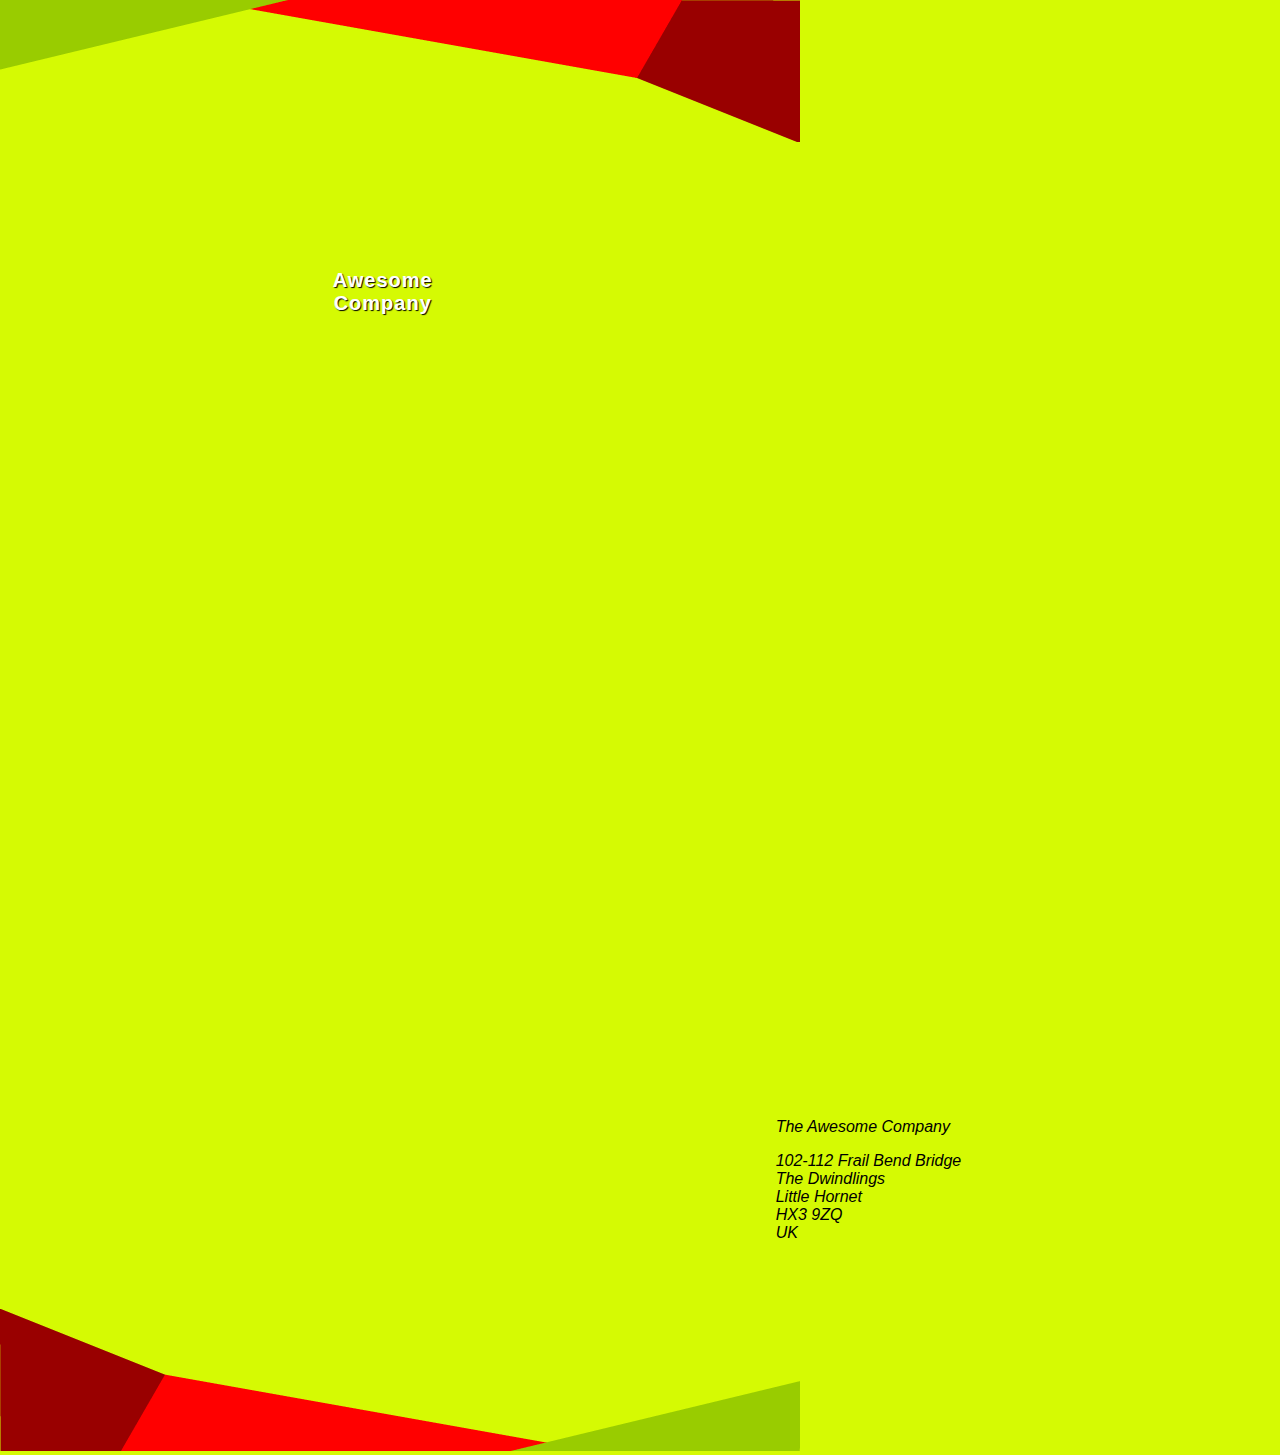
<file: mdn/letterPaper/index.html>
<!DOCTYPE html>
<html lang="en-US">
  <head>
    <meta charset="utf-8">
    <meta name="viewport" content="width=device-width">
    <title>Fancy letterheaded paper</title>
    <link rel="stylesheet" href="style.css" />
    
  </head>
  <body>
    <img src="top-image.png" />
    <article>
      <h1>Awesome<br>Company</h1>

      <address>
        <p>The Awesome Company</p>
        <p>102-112 Frail Bend Bridge<br>
        The Dwindlings<br>
        Little Hornet<br>
        HX3 9ZQ<br>
        UK</p>
      </address>
    </article>
    <img src="bottom-image.png"/>
  </body>
</html>
</file>
<file: mdn/letterPaper/style.css>
* {
  box-sizing: border-box;
}

html {
  font-family: sans-serif;
}

body {
  margin: 0;
  background-color: #d5fa03;
}

article {
  width: 210mm;
  height: 297mm;
  margin: 20px auto;
  position: relative;
}

address {
  position: absolute;
  bottom: 8mm;
  right: 20mm;
}

h1 {
  position: absolute;
  top: 12mm;
  left: 20mm;
  width: 128px;
  height: 128px;
  font-size: 20px;
  letter-spacing: 1px;
  text-align: center;
  padding: 44px 0;
  color: white;
  text-shadow: 1px 1px 1px black;
}

/* Your CSS below here */
</file>
